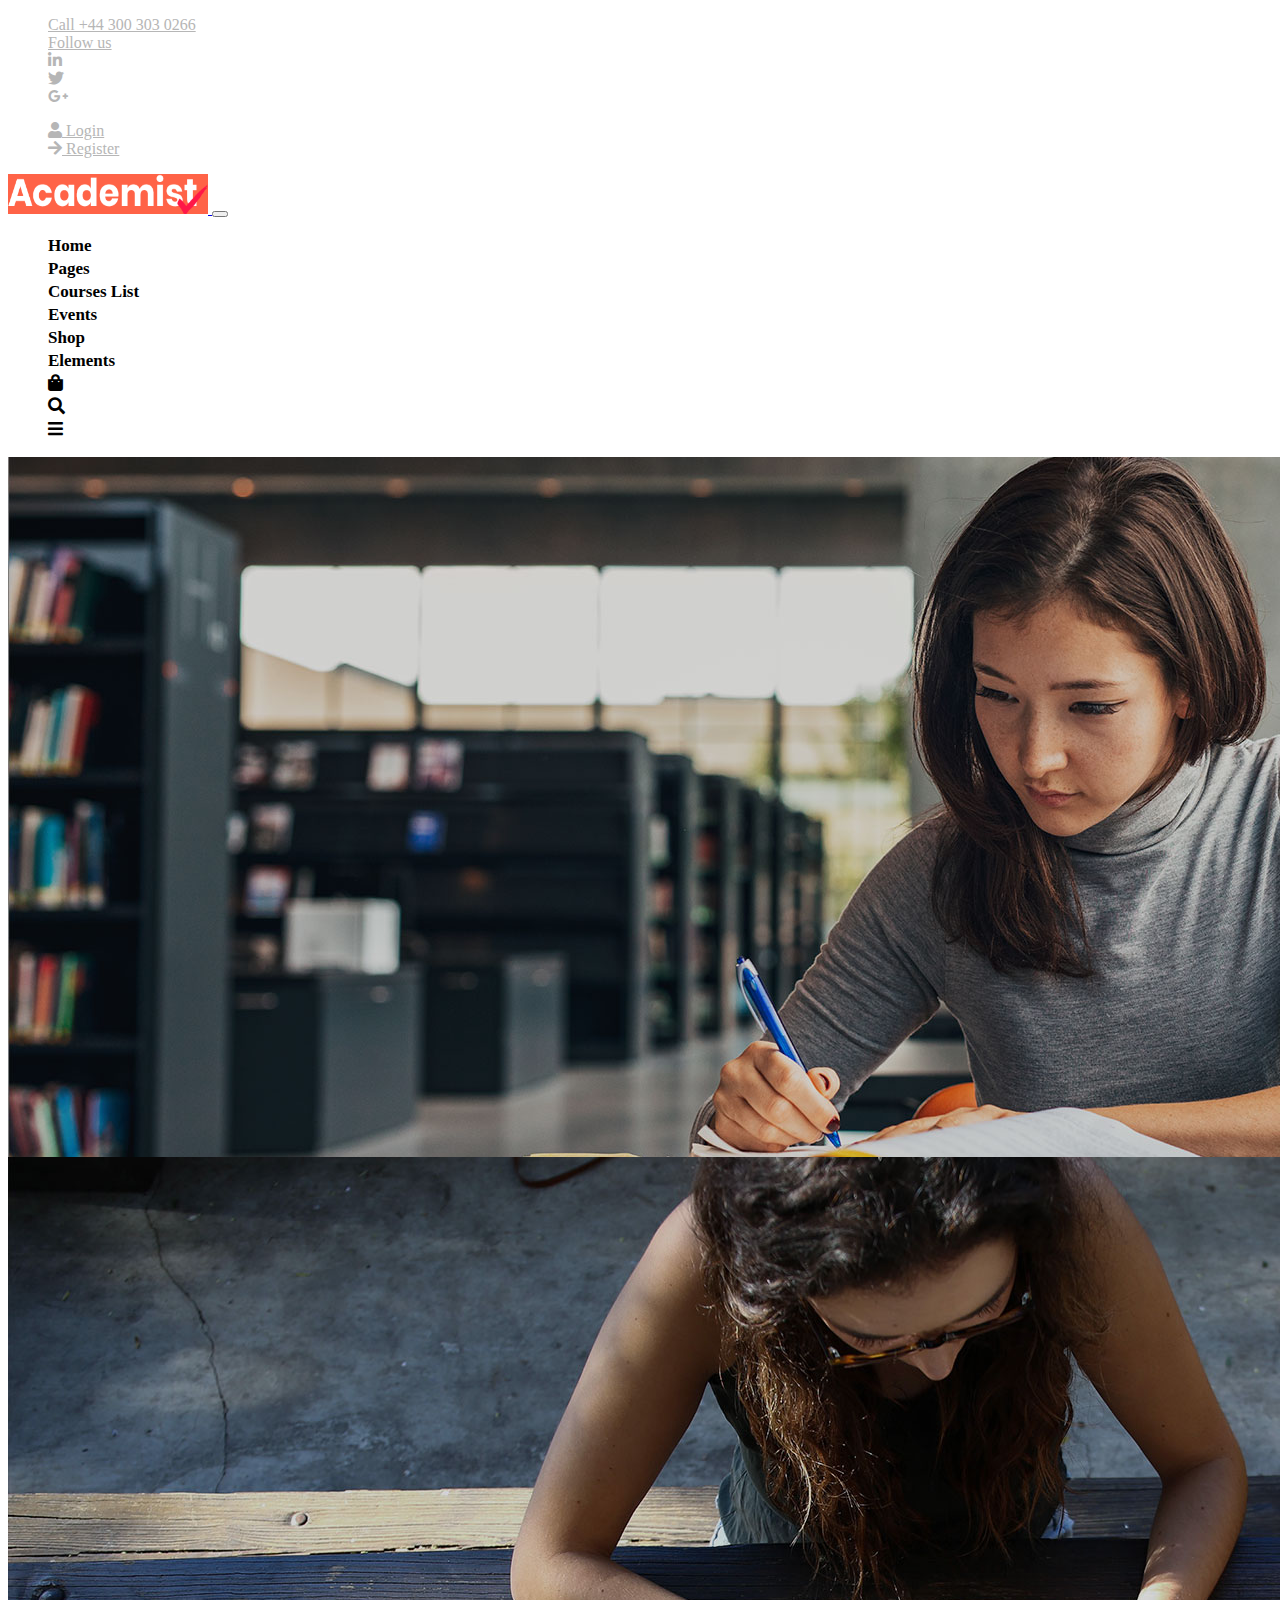
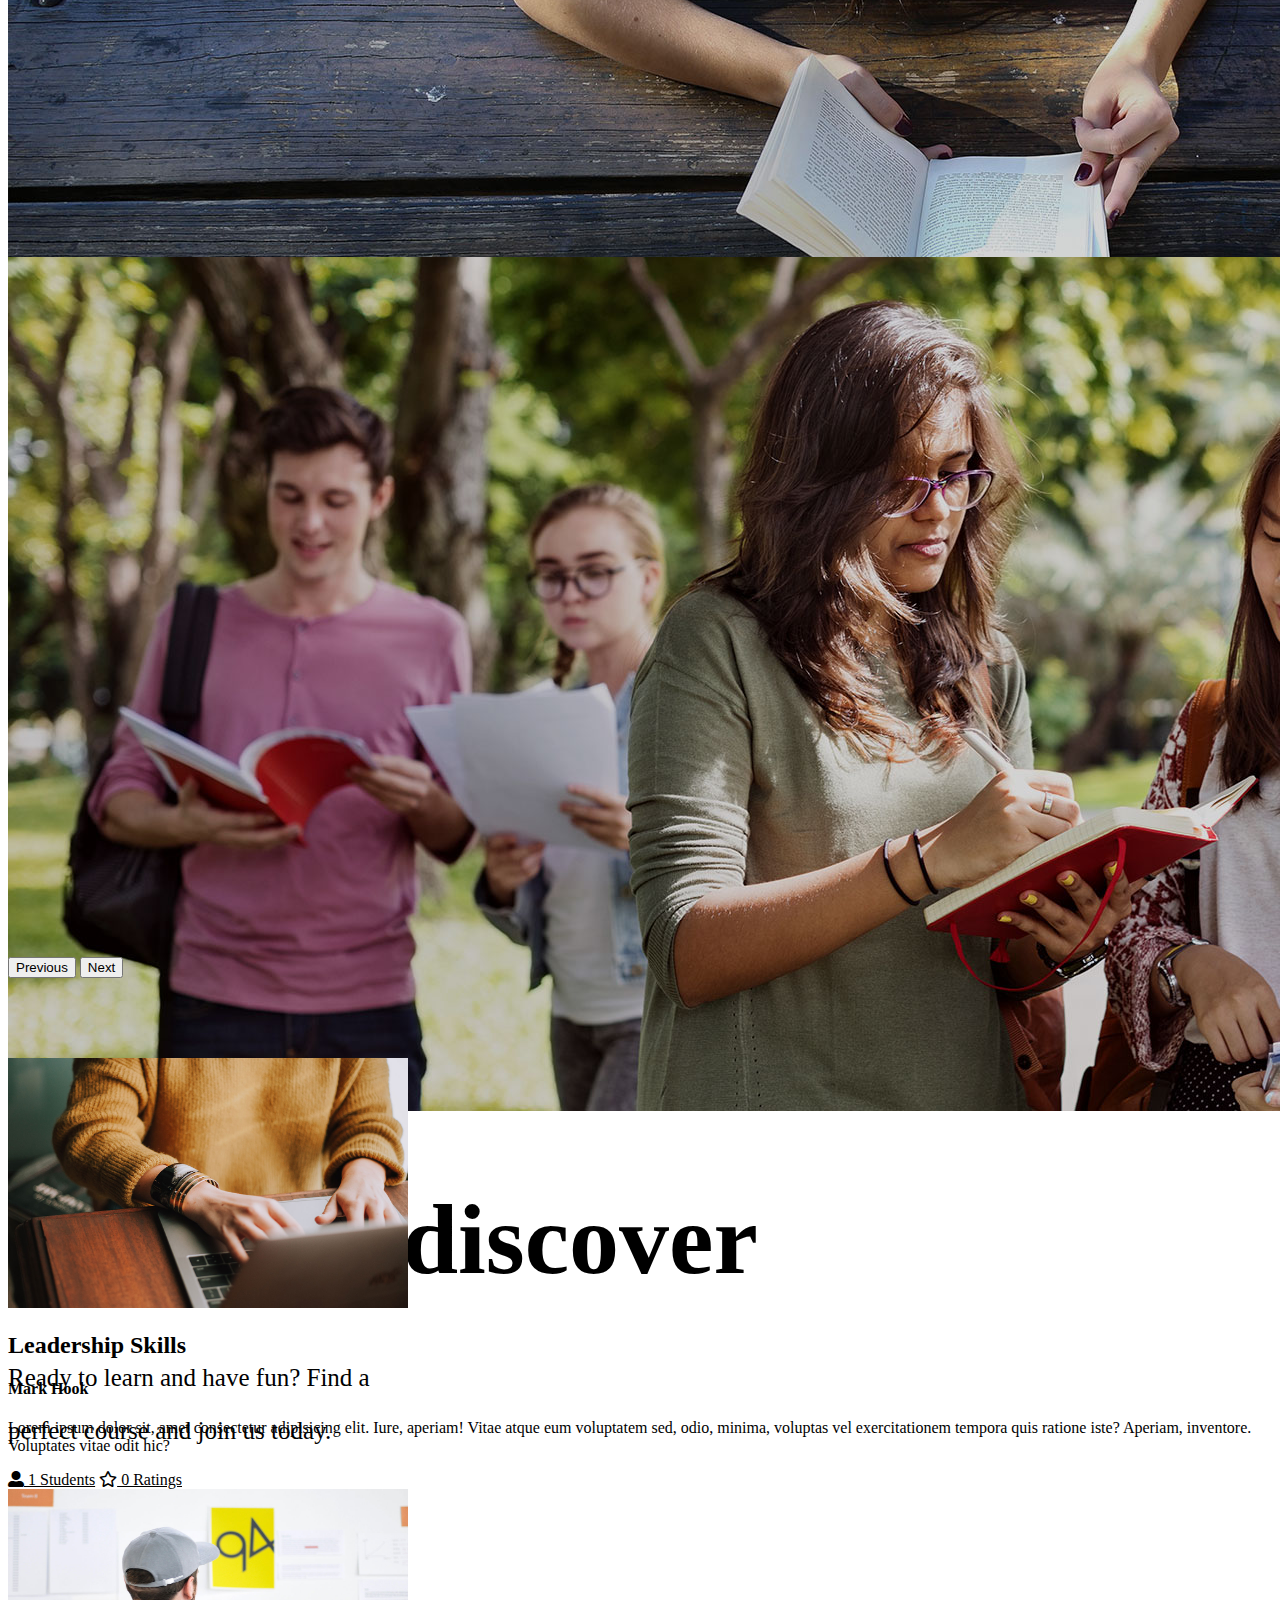
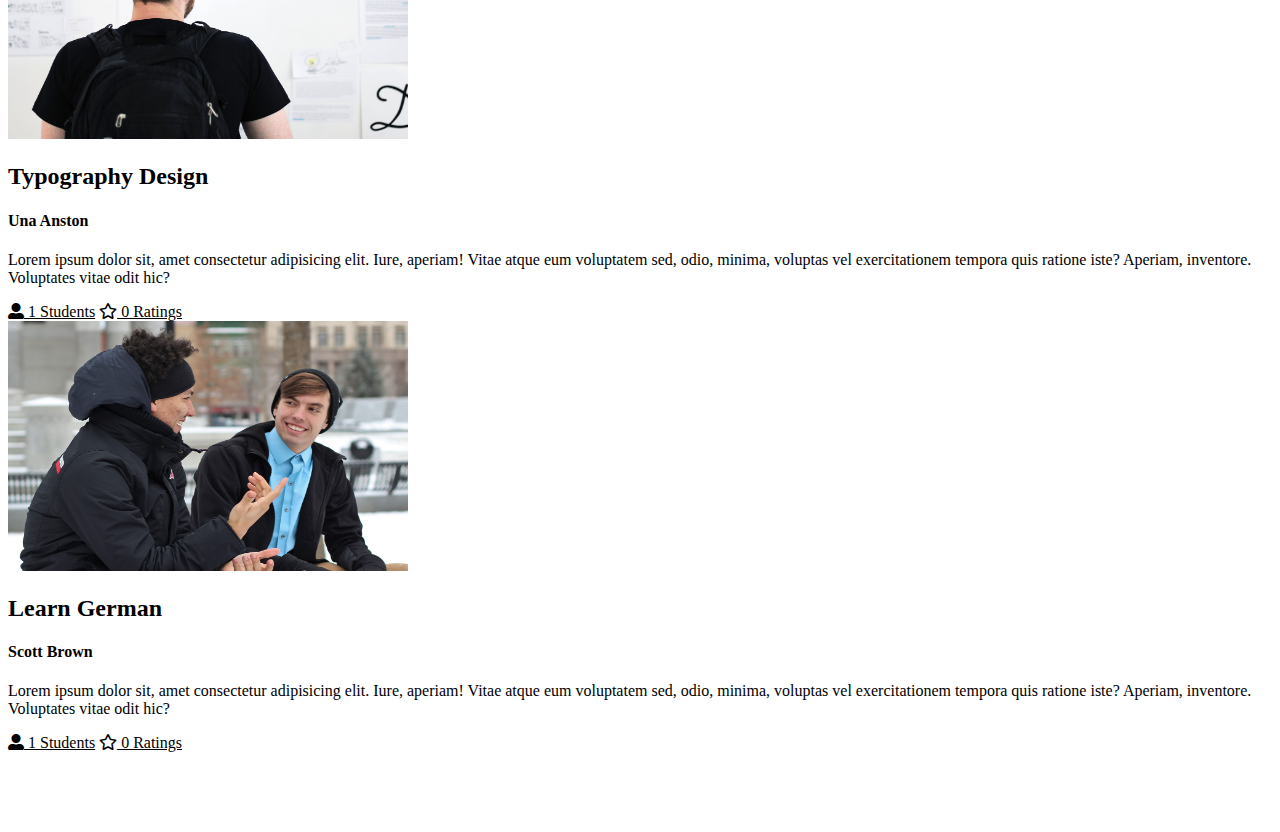
<file: Assignment 10/index.html>
<!DOCTYPE html>
<html lang="en">
  <head>
    <meta charset="UTF-8" />
    <meta http-equiv="X-UA-Compatible" content="IE=edge" />
    <meta name="viewport" content="width=device-width, initial-scale=1.0" />
    <title>Document</title>
    <link
      href="https://cdn.jsdelivr.net/npm/bootstrap@5.1.3/dist/css/bootstrap.min.css"
      rel="stylesheet"
      integrity="sha384-1BmE4kWBq78iYhFldvKuhfTAU6auU8tT94WrHftjDbrCEXSU1oBoqyl2QvZ6jIW3"
      crossorigin="anonymous"
    />

    <link rel="stylesheet" href="css/all.css" />
    <link rel="stylesheet" href="css/style.css" />
  </head>
  <body>
    <section class="top-header">
      <nav class="navbar navbar-expand-lg navbar-dark bg-dark">
        <div class="container">
          <div class="container-fluid">
            <div class="collapse navbar-collapse" id="navbarSupportedContent">
              <ul class="navbar-nav me-auto mb-2 mb-lg-0 mr-auto">
                <li class="nav-item">
                  <a class="nav-link active" aria-current="page" href="#">
                    Call +44 300 303 0266
                  </a>
                </li>
                <li class="nav-item">
                  <a class="nav-link" href="#"> Follow us </a>
                </li>
                <li class="nav-item">
                  <a class="nav-link" href="#">
                    <i class="fab fa-linkedin-in"></i>
                  </a>
                </li>
                <li class="nav-item">
                  <a class="nav-link" href="#">
                    <i class="fab fa-twitter"></i>
                  </a>
                </li>
                <li class="nav-item">
                  <a class="nav-link" href="#">
                    <i class="fab fa-google-plus-g"></i>
                  </a>
                </li>
              </ul>

              <ul class="navbar-nav">
                <li class="nav-item">
                  <a class="nav-link active" aria-current="page" href="#"
                    ><i class="fas fa-user"></i> Login</a
                  >
                </li>
                <li class="nav-item">
                  <a class="nav-link" href="#"
                    ><i class="fas fa-arrow-right"></i> Register</a
                  >
                </li>
              </ul>
            </div>
          </div>
        </div>
      </nav>
    </section>

    <nav class="navbar navbar-expand-lg py-3 navbar-light bg-white">
      <div class="container">
        <a class="navbar-brand" href="#">
          <img class="logo" src="image/Logo.webp" alt="" />
        </a>
        <button
          class="navbar-toggler"
          type="button"
          data-bs-toggle="collapse"
          data-bs-target="#navbarNav"
          aria-controls="navbarNav"
          aria-expanded="false"
          aria-label="Toggle navigation"
        >
          <span class="navbar-toggler-icon"></span>
        </button>
        <div class="collapse navbar-collapse" id="navbarNav">
          <ul class="navbar-nav ms-auto">
            <li class="nav-item">
              <a class="nav-link" href="#home">Home</a>
            </li>
            <li class="nav-item">
              <a class="nav-link" href="#portfolio">Pages</a>
            </li>
            <li class="nav-item">
              <a class="nav-link" href="#pricing">Courses List</a>
            </li>
            <li class="nav-item">
              <a class="nav-link" href="#team">Events</a>
            </li>
            <li class="nav-item">
              <a class="nav-link" href="#blog">Shop</a>
            </li>
            <li class="nav-item">
              <a class="nav-link" href="#contact">Elements</a>
            </li>
            <li class="nav-item">
              <a class="nav-link" href="#contact"
                ><i class="fas fa-shopping-bag"></i
              ></a>
            </li>
            <li class="nav-item">
              <a class="nav-link" href="#contact"
                ><i class="fas fa-search"></i
              ></a>
            </li>
            <li class="nav-item">
              <a class="nav-link" href="#contact"
                ><i class="fas fa-bars"></i
              ></a>
            </li>
          </ul>
        </div>
      </div>
    </nav>
    <!-- //NAVBAR -->
    <div
      id="carouselExampleControls"
      class="carousel slide"
      data-bs-ride="carousel"
    >
      <div class="carousel-inner">
        <div class="carousel-item active">
          <img src="image/img1.jpg" class="d-block w-100" alt="..." />
          <div class="carousel-caption">
            <h1>Learn & discover</h1>
            <p>
              Ready to learn and have fun? Find a </p> <p>perfect course and join us
              today.
            </p>
          </div>
        </div>
        <div class="carousel-item">
          <img src="image/img2.jpg" class="d-block w-100" alt="..." />
           <div class="carousel-caption">
            <h1>Learn & discover</h1>
            <p>
              Ready to learn and have fun? Find a </p> <p>perfect course and join us
              today.
            </p>
          </div>
        </div>
        <div class="carousel-item">
          <img src="image/img3.jpg" class="d-block w-100" alt="..." />
           <div class="carousel-caption">
            <h1>Learn & discover</h1>
            <p>
              Ready to learn and have fun? Find a </p> <p>perfect course and join us
              today.
            </p>
          </div>
        </div>
      </div>
      <button
        class="carousel-control-prev"
        type="button"
        data-bs-target="#carouselExampleControls"
        data-bs-slide="prev"
      >
        <span class="carousel-control-prev-icon" aria-hidden="true"></span>
        <span class="visually-hidden">Previous</span>
      </button>
      <button
        class="carousel-control-next"
        type="button"
        data-bs-target="#carouselExampleControls"
        data-bs-slide="next"
      >
        <span class="carousel-control-next-icon" aria-hidden="true"></span>
        <span class="visually-hidden">Next</span>
      </button>
    </div>

    <section class="one">
      <div class="container">
        <div class="row lll">
          <div class="col">
            <img src="image/img4.jpg" alt="" />
            <h2>Leadership Skills</h2>
            <h4>Mark Hook</h4>
            <p>
              Lorem ipsum dolor sit, amet consectetur adipisicing elit. Iure,
              aperiam! Vitae atque eum voluptatem sed, odio, minima, voluptas
              vel exercitationem tempora quis ratione iste? Aperiam, inventore.
              Voluptates vitae odit hic?
            </p>
            <span>
              <a href="" style="color: black"
                ><i class="fas fa-user-alt"></i> 1 Students</a
              >
              <a href="" style="color: black"
                ><i class="far fa-star"></i> 0 Ratings</a
              >
            </span>
          </div>
          <div class="col">
            <img src="image/img5.jpg" alt="" />
            <h2>Typography Design</h2>
            <h4>Una Anston</h4>
            <p>
              Lorem ipsum dolor sit, amet consectetur adipisicing elit. Iure,
              aperiam! Vitae atque eum voluptatem sed, odio, minima, voluptas
              vel exercitationem tempora quis ratione iste? Aperiam, inventore.
              Voluptates vitae odit hic?
            </p>
            <span>
              <a href="" style="color: black"
                ><i class="fas fa-user-alt"></i> 1 Students</a
              >
              <a href="" style="color: black"
                ><i class="far fa-star"></i> 0 Ratings</a
              >
            </span>
          </div>
          <div class="col">
            <img src="image/img6.jpg" alt="" />
            <h2>Learn German</h2>
            <h4>Scott Brown</h4>
            <p>
              Lorem ipsum dolor sit, amet consectetur adipisicing elit. Iure,
              aperiam! Vitae atque eum voluptatem sed, odio, minima, voluptas
              vel exercitationem tempora quis ratione iste? Aperiam, inventore.
              Voluptates vitae odit hic?
            </p>
            <span>
              <a href="" style="color: black"
                ><i class="fas fa-user-alt"></i> 1 Students</a
              >
              <a href="" style="color: black"
                ><i class="far fa-star"></i> 0 Ratings</a
              >
            </span>
          </div>
        </div>
      </div>
    </section>

    <script
      src="https://cdn.jsdelivr.net/npm/@popperjs/core@2.10.2/dist/umd/popper.min.js"
      integrity="sha384-7+zCNj/IqJ95wo16oMtfsKbZ9ccEh31eOz1HGyDuCQ6wgnyJNSYdrPa03rtR1zdB"
      crossorigin="anonymous"
    ></script>
    <script
      src="https://cdn.jsdelivr.net/npm/bootstrap@5.1.3/dist/js/bootstrap.min.js"
      integrity="sha384-QJHtvGhmr9XOIpI6YVutG+2QOK9T+ZnN4kzFN1RtK3zEFEIsxhlmWl5/YESvpZ13"
      crossorigin="anonymous"
    ></script>
  </body>
</html>
</file>
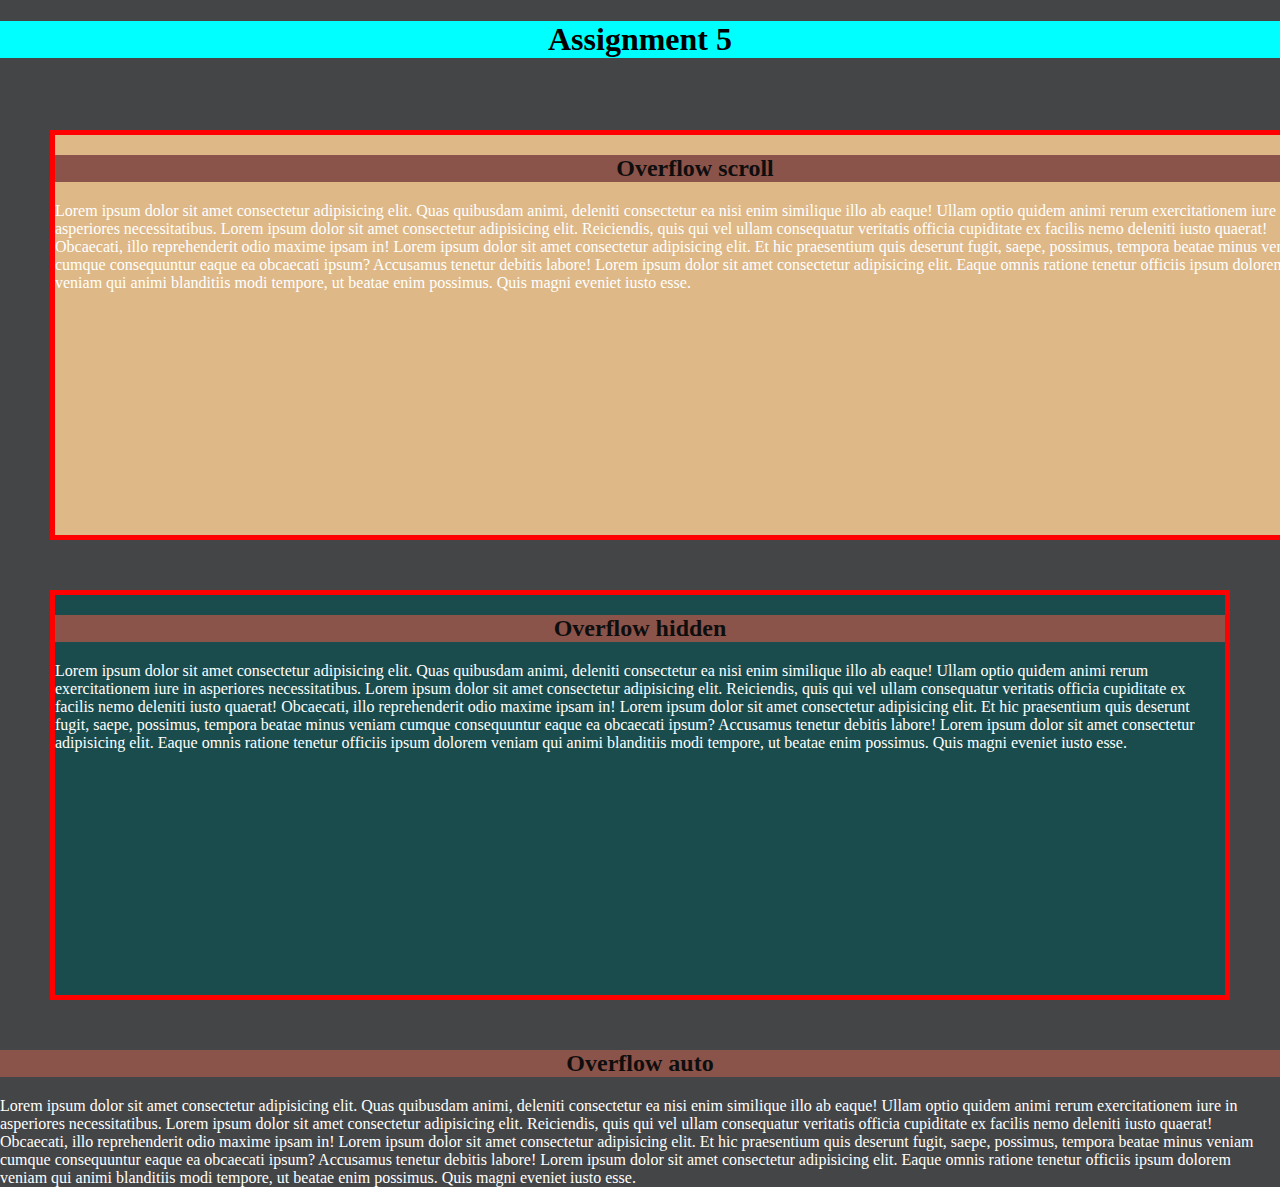
<file: Assignment 5/index.html>
<!DOCTYPE html>
<html>
<head>
<head>
    <title>Assignment 5</title>
    <link href="https://cdn.jsdelivr.net/npm/bootstrap@5.1.1/dist/css/bootstrap.min.css" rel="stylesheet" integrity="sha384-F3w7mX95PdgyTmZZMECAngseQB83DfGTowi0iMjiWaeVhAn4FJkqJByhZMI3AhiU" crossorigin="anonymous">
    <link rel="stylesheet" href="/Assignment 5/style.css">
</head>

<body>

<h1>Assignment 5</h1>

<div class="container">
    <div class="row">
      <div class="col one">
          <h2>Overflow scroll</h2>
        Lorem ipsum dolor sit amet consectetur adipisicing elit. Quas quibusdam animi, deleniti consectetur ea nisi enim similique illo ab eaque! Ullam optio quidem animi rerum exercitationem iure in asperiores necessitatibus.
        Lorem ipsum dolor sit amet consectetur adipisicing elit. Reiciendis, quis qui vel ullam consequatur veritatis officia cupiditate ex facilis nemo deleniti iusto quaerat! Obcaecati, illo reprehenderit odio maxime ipsam in!
        Lorem ipsum dolor sit amet consectetur adipisicing elit. Et hic praesentium quis deserunt fugit, saepe, possimus, tempora beatae minus veniam cumque consequuntur eaque ea obcaecati ipsum? Accusamus tenetur debitis labore!
        Lorem ipsum dolor sit amet consectetur adipisicing elit. Eaque omnis ratione tenetur officiis ipsum dolorem veniam qui animi blanditiis modi tempore, ut beatae enim possimus. Quis magni eveniet iusto esse.
      </div>
      <div class="col two">
        <h2>Overflow hidden</h2>
        Lorem ipsum dolor sit amet consectetur adipisicing elit. Quas quibusdam animi, deleniti consectetur ea nisi enim similique illo ab eaque! Ullam optio quidem animi rerum exercitationem iure in asperiores necessitatibus.
        Lorem ipsum dolor sit amet consectetur adipisicing elit. Reiciendis, quis qui vel ullam consequatur veritatis officia cupiditate ex facilis nemo deleniti iusto quaerat! Obcaecati, illo reprehenderit odio maxime ipsam in!
        Lorem ipsum dolor sit amet consectetur adipisicing elit. Et hic praesentium quis deserunt fugit, saepe, possimus, tempora beatae minus veniam cumque consequuntur eaque ea obcaecati ipsum? Accusamus tenetur debitis labore!
        Lorem ipsum dolor sit amet consectetur adipisicing elit. Eaque omnis ratione tenetur officiis ipsum dolorem veniam qui animi blanditiis modi tempore, ut beatae enim possimus. Quis magni eveniet iusto esse.
      </div>
      <h2>Overflow auto</h2>
      Lorem ipsum dolor sit amet consectetur adipisicing elit. Quas quibusdam animi, deleniti consectetur ea nisi enim similique illo ab eaque! Ullam optio quidem animi rerum exercitationem iure in asperiores necessitatibus.
      Lorem ipsum dolor sit amet consectetur adipisicing elit. Reiciendis, quis qui vel ullam consequatur veritatis officia cupiditate ex facilis nemo deleniti iusto quaerat! Obcaecati, illo reprehenderit odio maxime ipsam in!
      Lorem ipsum dolor sit amet consectetur adipisicing elit. Et hic praesentium quis deserunt fugit, saepe, possimus, tempora beatae minus veniam cumque consequuntur eaque ea obcaecati ipsum? Accusamus tenetur debitis labore!
      Lorem ipsum dolor sit amet consectetur adipisicing elit. Eaque omnis ratione tenetur officiis ipsum dolorem veniam qui animi blanditiis modi tempore, ut beatae enim possimus. Quis magni eveniet iusto esse.
      </div>
    </div>
  </div>






  
  <script src="https://cdn.jsdelivr.net/npm/@popperjs/core@2.9.3/dist/umd/popper.min.js" integrity="sha384-W8fXfP3gkOKtndU4JGtKDvXbO53Wy8SZCQHczT5FMiiqmQfUpWbYdTil/SxwZgAN" crossorigin="anonymous"></script>
  <script src="https://cdn.jsdelivr.net/npm/bootstrap@5.1.1/dist/js/bootstrap.min.js" integrity="sha384-skAcpIdS7UcVUC05LJ9Dxay8AXcDYfBJqt1CJ85S/CFujBsIzCIv+l9liuYLaMQ/" crossorigin="anonymous"></script>
  
</body>
</html>
</file>
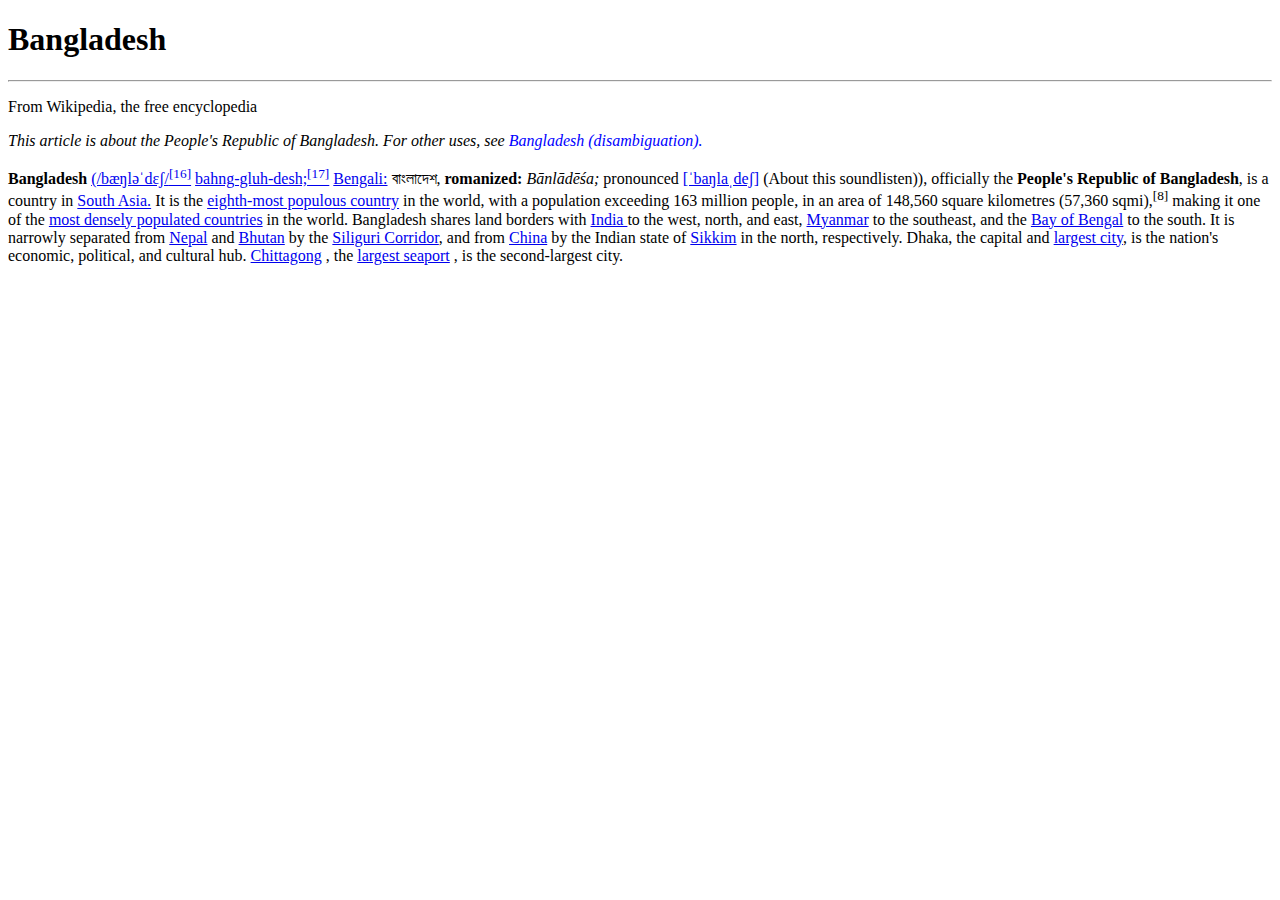
<file: assignment_1.html>
<!DOCTYPE html>
<html lang="en">

<head>
    <meta charset="UTF-8">
    <meta http-equiv="X-UA-Compatible" content="IE=edge">
    <meta name="viewport" content="width=device-width, initial-scale=1.0">
    <title>Document</title>
</head>

<body>
    <h1>Bangladesh</h1>
    <hr>
    <p>From Wikipedia, the free encyclopedia</p>
    <em>This article is about the People's Republic of Bangladesh. For other uses, see <span
            style="color: blue;">Bangladesh (disambiguation).</span> </em>

    <p>
        <strong>Bangladesh </strong>
        <a href="https://en.wikipedia.org/wiki/Help:IPA/English">(/bæŋləˈdɛʃ/<sup>[16]</sup></a>
        <a href="https://en.wikipedia.org/wiki/Help:Pronunciation_respelling_key">bahng-gluh-desh;<sup>[17]</sup></a>
        <a href="https://en.wikipedia.org/wiki/Bengali_language">Bengali:</a> বাংলাদেশ, <b>romanized:</b>
        <i>Bānlādēśa;</i> pronounced <a href="https://en.wikipedia.org/wiki/Help:IPA/Bengali">[ˈbaŋlaˌdeʃ]</a> (About
        this soundlisten)), officially
        the <b>People's Republic of Bangladesh</b>, is a country in <a
            href="https://en.wikipedia.org/wiki/South_Asia">South Asia.</a> It is the <a
            href="https://en.wikipedia.org/wiki/List_of_countries_and_dependencies_by_population">eighth-most populous
            country</a> in
        the world, with a population exceeding 163 million people, in an area of 148,560 square kilometres (57,360
        sqmi),<sup>[8]</sup> making it one of the <a
            href="https://en.wikipedia.org/wiki/List_of_countries_and_dependencies_by_population_density">most densely
            populated countries</a> in
        the world. Bangladesh shares land borders with <a href="https://en.wikipedia.org/wiki/India">India </a> to the
        west, north, and east, <a href="https://en.wikipedia.org/wiki/Myanmar">Myanmar</a> to the southeast, and the <a
            href="https://en.wikipedia.org/wiki/Bay_of_Bengal">Bay of Bengal</a> </span> to the south. It is narrowly
        separated from <a href="https://en.wikipedia.org/wiki/Nepal">Nepal</a> and <a
            href="https://en.wikipedia.org/wiki/Bhutan">Bhutan</a> by the <a
            href="https://en.wikipedia.org/wiki/Siliguri_Corridor">Siliguri Corridor</a>, and from
        <a href="https://en.wikipedia.org/wiki/China">China</a> by the Indian state of <a
            href="https://en.wikipedia.org/wiki/Sikkim">Sikkim</a> in the north,
        respectively. Dhaka, the capital and <a
            href="https://en.wikipedia.org/wiki/List_of_cities_and_towns_in_Bangladesh">largest city</a>, is the
        nation's economic, political, and cultural hub.
        <a href="https://en.wikipedia.org/wiki/Chittagong">Chittagong</a> , the <a
            href="https://en.wikipedia.org/wiki/Port_of_Chittagong">largest seaport</a> , is the second-largest city.
    </p>
</body>

</html>
</file>
<file: Assignment 10/css/style.css>
.container {
  color: white;
}
.navbar-dark .navbar-nav .nav-link.active {
  color: #b6b6b6;
}
.navbar-dark .navbar-nav .nav-link.active:hover {
  color: #ce1c1c;
}
.navbar-dark .navbar-nav .nav-link {
  color: rgb(182, 182, 182);
}
.navbar-dark .navbar-nav .nav-link:hover {
  color: #ce1c1c;
}
.navbar-brand img {
  height: 40px;
  width: 200px;
  background-color: tomato;
  color: rgb(116, 37, 116);
}
.navbar-light .navbar-nav .nav-link {
  padding-right: 35px;
  color: #252525;
  font-size: 17px;
  line-height: 23px;
  font-weight: 700;
}
.navbar-light .navbar-nav .nav-link {
  position: relative;
  color: #000;
  text-decoration: none;
}

.navbar-light .navbar-nav .nav-link:hover {
  color: #000;
}
.navbar-light .navbar-nav .nav-link::before {
  content: "";
  position: absolute;
  display: block;
  width: 70%;
  height: 3px;
  bottom: 0;
  left: 0;
  background-color: #ff1949;
  transform: scaleX(0);
  transform-origin: top left;
  transition: transform 0.3s ease;
}
.navbar-light .navbar-nav .nav-link:hover::before {
  transform: scaleX(1);
}

.carousel-item {
  height: 700px;
}
.carousel-caption {
  text-align: left;
  margin-bottom: 140px;
}
.carousel-caption h1 {
  font-size: 100px;
  font-weight: bold;
}
.carousel-caption p {
  font-size: 25px;
}
.lll img {
  height: 250px;
  width: 400px;
}
.lll {
  margin-top: 80px;
  margin-bottom: 80px;
  color: #000;
}
</file>
<file: Assignment 5/style.css>
body{
    background-color: rgb(68, 69, 70);
    margin: 0;
    padding: 0;
}


h1 {
    background-color: aqua;
    text-align: center;
}
h2 {
    background-color: rgb(139, 84, 74);
    text-align: center;
    color: rgb(15, 14, 14);
}
.container {
   
display: inline-grid;
width: 100%;
color: white;
align-items: center;

}

.one {
    background-color: burlywood;
    height: 400px;
    width: 100%;
    margin: 50px 50px;
    border: 5px solid red;
    overflow: scroll;
    }
.two {
    background-color: rgb(26, 76, 78);
    height: 400px;
    margin: 50px 50px;
    border: 5px solid red;
    overflow: hidden;
}
.three {
    background-color: rgb(49, 41, 31);
    height: 400px;
    margin: 50px 50px;
    border: 5px solid red;
    overflow: auto;
    margin-left: 40px;
}
.grid {
    color: white;
}
</file>
